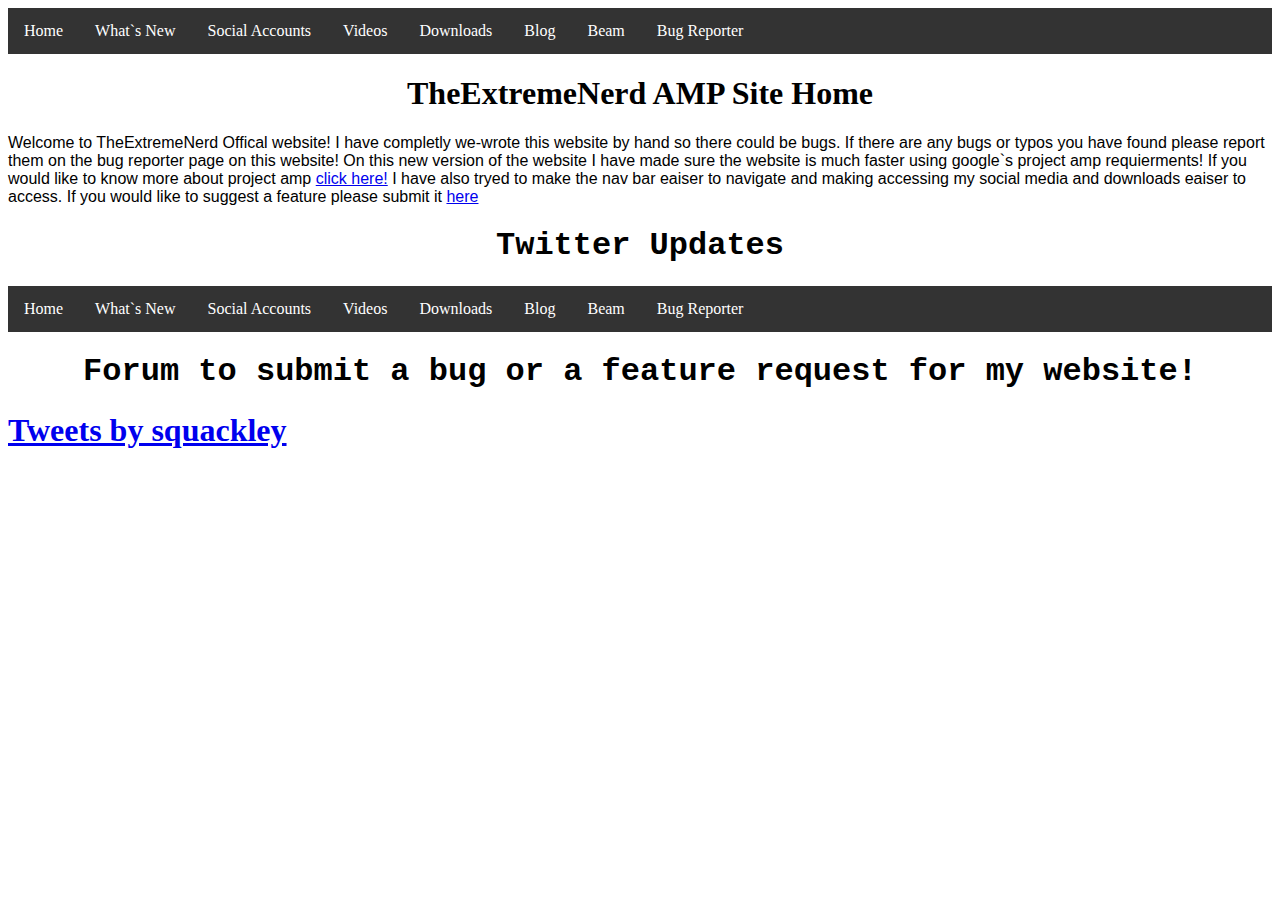
<file: index.html>
<!doctype html>
<html amp lang="en">
  <head>
    <meta charset="utf-8">
    <title>TheExtremeNerd - Home</title>
	<link rel="stylesheet" type="text/css" href="style.css">
	<ul>
		<li><a href="index.html">Home</a></li>
		<li><a href="whats-new.html">What`s New</a></li>
		<li class="dropdown">
		<a href="#" class="dropbtn">Social Accounts</a>
		<div class="dropdown-content">
			<a href="https://twitter.com/theextremenerd">Twitter</a>
			<a href="https://www.instagram.com/theextremenerd/">Instagram</a>
			<a href="https://www.youtube.com/channel/UCg5AlQoyjd7q_q373sE6dTg">YouTube</a>
		<li><a href="videos.html">Videos</a></li>
		<li class="dropdown">
		<a href="#" class="dropbtn">Downloads</a>
			<div class="dropdown-content">
			<a href="#">Download 1</a>
			<a href="#">Download 2</a>
			<a href="#">Download 3</a>
		<li><a href="blog.html">Blog</a></li>
		<li><a href="beam.html">Beam</a></li>
		<li><a href="bug-reporter.html">Bug Reporter</a></li>
		</div>
		</li>
	</ul>
    <link rel="canonical" href="https://9ebd5ed9d0ce57f0ab8529046f3f1c27a9a30b89.googledrive.com/host/0B8K8uhFcgzKVRko3QVJpTjVVeFE/Home-index.html" />
    <meta name="viewport" content="width=device-width,minimum-scale=1,initial-scale=1">
    <script type="application/ld+json">
      {
        "@context": "http://schema.org",
        "@type": "NewsArticle",
        "headline": "Open-source framework for publishing content",
        "datePublished": "2015-10-07T12:02:41Z",
        "image": [
          "logo.jpg"
        ]
      }
    </script>
    <style amp-boilerplate>body{-webkit-animation:-amp-start 8s steps(1,end) 0s 1 normal both;-moz-animation:-amp-start 8s steps(1,end) 0s 1 normal both;-ms-animation:-amp-start 8s steps(1,end) 0s 1 normal both;animation:-amp-start 8s steps(1,end) 0s 1 normal both}@-webkit-keyframes -amp-start{from{visibility:hidden}to{visibility:visible}}@-moz-keyframes -amp-start{from{visibility:hidden}to{visibility:visible}}@-ms-keyframes -amp-start{from{visibility:hidden}to{visibility:visible}}@-o-keyframes -amp-start{from{visibility:hidden}to{visibility:visible}}@keyframes -amp-start{from{visibility:hidden}to{visibility:visible}}</style><noscript><style amp-boilerplate>body{-webkit-animation:none;-moz-animation:none;-ms-animation:none;animation:none}</style></noscript>
    <script async src="https://cdn.ampproject.org/v0.js"></script>
  </head>
  <body id="body">
    <h1 id="MainWelcome">TheExtremeNerd AMP Site Home</h1>
	<p id="SubWelcome">Welcome to TheExtremeNerd Offical website! I have completly we-wrote this website by hand so there could be bugs. If there are any bugs or typos you have found please report them on the bug reporter page on this website! On this new version of the website I have made sure the website is much faster using google`s project amp requierments! If you would like to know more about project amp <a href="https://www.ampproject.org/">click here!</a> I have also tryed to make the nav bar eaiser to navigate and making accessing my social media and downloads eaiser to access. If you would like to suggest a feature please submit it <a href="bug-reporter.html">here</a></p>
	<h1 id="Main">Twitter Updates</h1>
<!doctype html>
<html amp lang="en">
  <head>
    <meta charset="utf-8">
    <title>TheExtremeNerd - Bug Reporter</title>
	<link rel="stylesheet" type="text/css" href="style.css">
	<ul>
		<li><a href="index.html">Home</a></li>
		<li><a href="whats-new.html">What`s New</a></li>
		<li class="dropdown">
		<a href="#" class="dropbtn">Social Accounts</a>
		<div class="dropdown-content">
			<a href="https://twitter.com/theextremenerd">Twitter</a>
			<a href="https://www.instagram.com/theextremenerd/">Instagram</a>
			<a href="https://www.youtube.com/channel/UCg5AlQoyjd7q_q373sE6dTg">YouTube</a>
		<li><a href="videos.html">Videos</a></li>
		<li class="dropdown">
		<a href="#" class="dropbtn">Downloads</a>
			<div class="dropdown-content">
			<a href="#">Download 1</a>
			<a href="#">Download 2</a>
			<a href="#">Download 3</a>
		<li><a href="blog.html">Blog</a></li>
		<li><a href="beam.html">Beam</a></li>
		<li><a href="bug-reporter.html">Bug Reporter</a></li>
		</div>
		</li>
	</ul>
    <link rel="canonical" href="https://9ebd5ed9d0ce57f0ab8529046f3f1c27a9a30b89.googledrive.com/host/0B8K8uhFcgzKVRko3QVJpTjVVeFE/Home-index.html" />
    <meta name="viewport" content="width=device-width,minimum-scale=1,initial-scale=1">
    <script type="application/ld+json">
      {
        "@context": "http://schema.org",
        "@type": "NewsArticle",
        "headline": "Open-source framework for publishing content",
        "datePublished": "2015-10-07T12:02:41Z",
        "image": [
          "logo.jpg"
        ]
      }
    </script>
    <style amp-boilerplate>body{-webkit-animation:-amp-start 8s steps(1,end) 0s 1 normal both;-moz-animation:-amp-start 8s steps(1,end) 0s 1 normal both;-ms-animation:-amp-start 8s steps(1,end) 0s 1 normal both;animation:-amp-start 8s steps(1,end) 0s 1 normal both}@-webkit-keyframes -amp-start{from{visibility:hidden}to{visibility:visible}}@-moz-keyframes -amp-start{from{visibility:hidden}to{visibility:visible}}@-ms-keyframes -amp-start{from{visibility:hidden}to{visibility:visible}}@-o-keyframes -amp-start{from{visibility:hidden}to{visibility:visible}}@keyframes -amp-start{from{visibility:hidden}to{visibility:visible}}</style><noscript><style amp-boilerplate>body{-webkit-animation:none;-moz-animation:none;-ms-animation:none;animation:none}</style></noscript>
    <script async src="https://cdn.ampproject.org/v0.js"></script>
</head>
<body id="body">
	<h1 id="Main">Forum to submit a bug or a feature request for my website!<h1>
	<a class="twitter-timeline" href="https://twitter.com/squackley">Tweets by squackley</a> <script async src="//platform.twitter.com/widgets.js" charset="utf-8"></script>
</body>
</html>

	
</html>
</file>
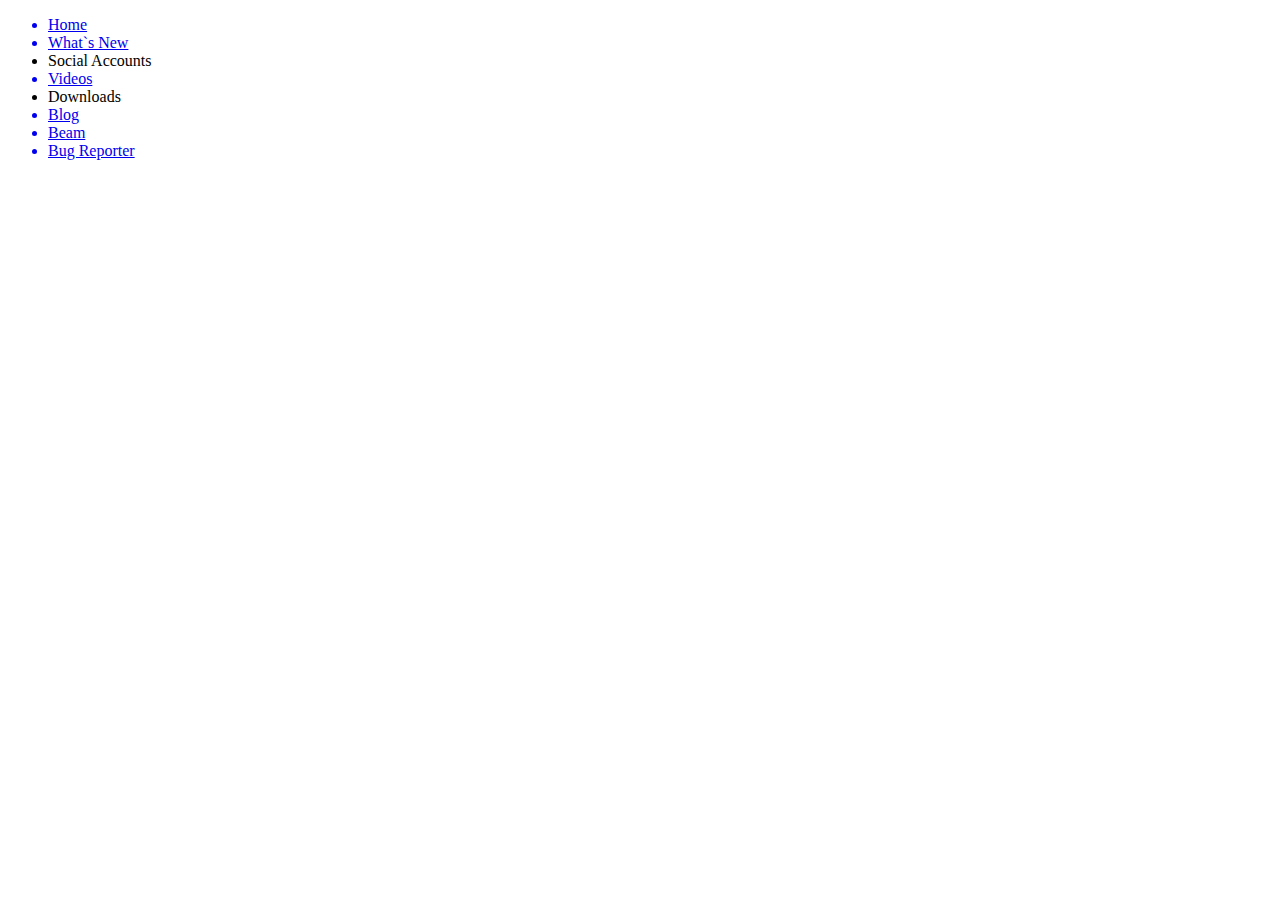
<file: beam.html>
<!doctype html>
<html amp lang="en">
  <head>
    <meta charset="utf-8">
    <title>TheExtremeNerd - Beam Livestreams</title>
	<style>
		.dropdown {
			position: relative;
			display: inline-block;
		}

		.dropdown-content {
			display: none;
			position: absolute;
			background-color: #f9f9f9;
			min-width: 160px;
			box-shadow: 0px 8px 16px 0px rgba(0,0,0,0.2);
			padding: 12px 16px;
		}

		.dropdown:hover .dropdown-content {
			display: block;
		}
	</style>
	<div class="menu">
			<ul>
				<a href="index.html"><li id="topNav">Home</li></a>
				<a href="whats-new.html"><li>What`s New</li></a>
				<div class="dropdown">
					<li>Social Accounts</li>
					<div class="dropdown-content">
						<p onclick="location.href='test'">Twitter</p>
						<p onclick="location.href='test'">Instagram</p>
						<p onclick="location.href='test'">YouTube</p>
					</div>
				</div>
				<a href="videos.html"><li>Videos</li></a>
				<div class="dropdown">
					<li>Downloads</li>
					<div class="dropdown-content">
						<p onclick="location.href='test'">Download 1</p>
						<p onclick="location.href='test'">Download 2</p>
						<p onclick="location.href='test'">Download 3</p>
					</div>
				</div>
				<a href="blog.html"><li>Blog</li></a>
				<a href="beam.html"><li>Beam</li></a>
				<a href="bug-reporter.html"><li>Bug Reporter</li></a>
			</ul>
    <link rel="canonical" href="https://9ebd5ed9d0ce57f0ab8529046f3f1c27a9a30b89.googledrive.com/host/0B8K8uhFcgzKVRko3QVJpTjVVeFE/Home-index.html" />
    <meta name="viewport" content="width=device-width,minimum-scale=1,initial-scale=1">
    <script type="application/ld+json">
      {
        "@context": "http://schema.org",
        "@type": "NewsArticle",
        "headline": "Open-source framework for publishing content",
        "datePublished": "2015-10-07T12:02:41Z",
        "image": [
          "logo.jpg"
        ]
      }
    </script>
    <style amp-boilerplate>body{-webkit-animation:-amp-start 8s steps(1,end) 0s 1 normal both;-moz-animation:-amp-start 8s steps(1,end) 0s 1 normal both;-ms-animation:-amp-start 8s steps(1,end) 0s 1 normal both;animation:-amp-start 8s steps(1,end) 0s 1 normal both}@-webkit-keyframes -amp-start{from{visibility:hidden}to{visibility:visible}}@-moz-keyframes -amp-start{from{visibility:hidden}to{visibility:visible}}@-ms-keyframes -amp-start{from{visibility:hidden}to{visibility:visible}}@-o-keyframes -amp-start{from{visibility:hidden}to{visibility:visible}}@keyframes -amp-start{from{visibility:hidden}to{visibility:visible}}</style><noscript><style amp-boilerplate>body{-webkit-animation:none;-moz-animation:none;-ms-animation:none;animation:none}</style></noscript>
    <script async src="https://cdn.ampproject.org/v0.js"></script>
</head>
<body id="body">
	<iframe src="https://beam.pro/theextremenerd" frameborder="0" height="450" width="800">Please use bug id 002 and report using the bug reporter</iframe>
</body>
</html>
</file>
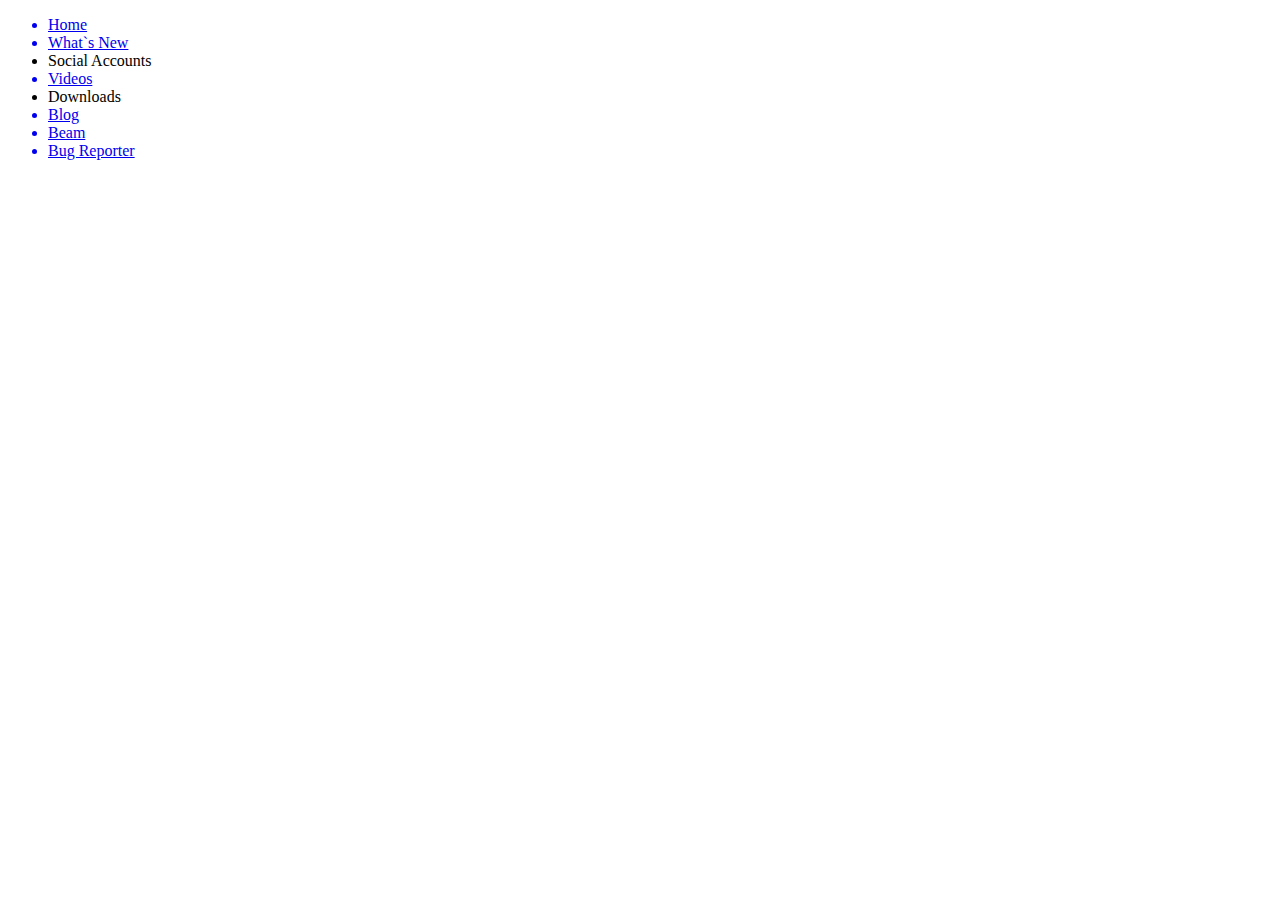
<file: blog.html>
<!doctype html>
<html amp lang="en">
  <head>
    <meta charset="utf-8">
    <title>TheExtremeNerd - Blog</title>
	<style>
		.dropdown {
			position: relative;
			display: inline-block;
		}

		.dropdown-content {
			display: none;
			position: absolute;
			background-color: #f9f9f9;
			min-width: 160px;
			box-shadow: 0px 8px 16px 0px rgba(0,0,0,0.2);
			padding: 12px 16px;
		}

		.dropdown:hover .dropdown-content {
			display: block;
		}
	</style>
	<div class="menu">
			<ul>
				<a href="index.html"><li id="topNav">Home</li></a>
				<a href="whats-new.html"><li>What`s New</li></a>
				<div class="dropdown">
					<li>Social Accounts</li>
					<div class="dropdown-content">
						<p onclick="location.href='test'">Twitter</p>
						<p onclick="location.href='test'">Instagram</p>
						<p onclick="location.href='test'">YouTube</p>
					</div>
				</div>
				<a href="whats-new.html"><li>Videos</li></a>
				<div class="dropdown">
					<li>Downloads</li>
					<div class="dropdown-content">
						<p onclick="location.href='test'">Download 1</p>
						<p onclick="location.href='test'">Download 2</p>
						<p onclick="location.href='test'">Download 3</p>
					</div>
				</div>
				<a href="blog.html"><li>Blog</li></a>
				<a href="beam.html"><li>Beam</li></a>
				<a href="bug-reporter.html"><li>Bug Reporter</li></a>
			</ul>
    <link rel="canonical" href="https://9ebd5ed9d0ce57f0ab8529046f3f1c27a9a30b89.googledrive.com/host/0B8K8uhFcgzKVRko3QVJpTjVVeFE/Home-index.html" />
    <meta name="viewport" content="width=device-width,minimum-scale=1,initial-scale=1">
    <script type="application/ld+json">
      {
        "@context": "http://schema.org",
        "@type": "NewsArticle",
        "headline": "Open-source framework for publishing content",
        "datePublished": "2015-10-07T12:02:41Z",
        "image": [
          "logo.jpg"
        ]
      }
    </script>
    <style amp-boilerplate>body{-webkit-animation:-amp-start 8s steps(1,end) 0s 1 normal both;-moz-animation:-amp-start 8s steps(1,end) 0s 1 normal both;-ms-animation:-amp-start 8s steps(1,end) 0s 1 normal both;animation:-amp-start 8s steps(1,end) 0s 1 normal both}@-webkit-keyframes -amp-start{from{visibility:hidden}to{visibility:visible}}@-moz-keyframes -amp-start{from{visibility:hidden}to{visibility:visible}}@-ms-keyframes -amp-start{from{visibility:hidden}to{visibility:visible}}@-o-keyframes -amp-start{from{visibility:hidden}to{visibility:visible}}@keyframes -amp-start{from{visibility:hidden}to{visibility:visible}}</style><noscript><style amp-boilerplate>body{-webkit-animation:none;-moz-animation:none;-ms-animation:none;animation:none}</style></noscript>
    <script async src="https://cdn.ampproject.org/v0.js"></script>
  </head>
  <body id="body">
	</body>
</html>
</file>
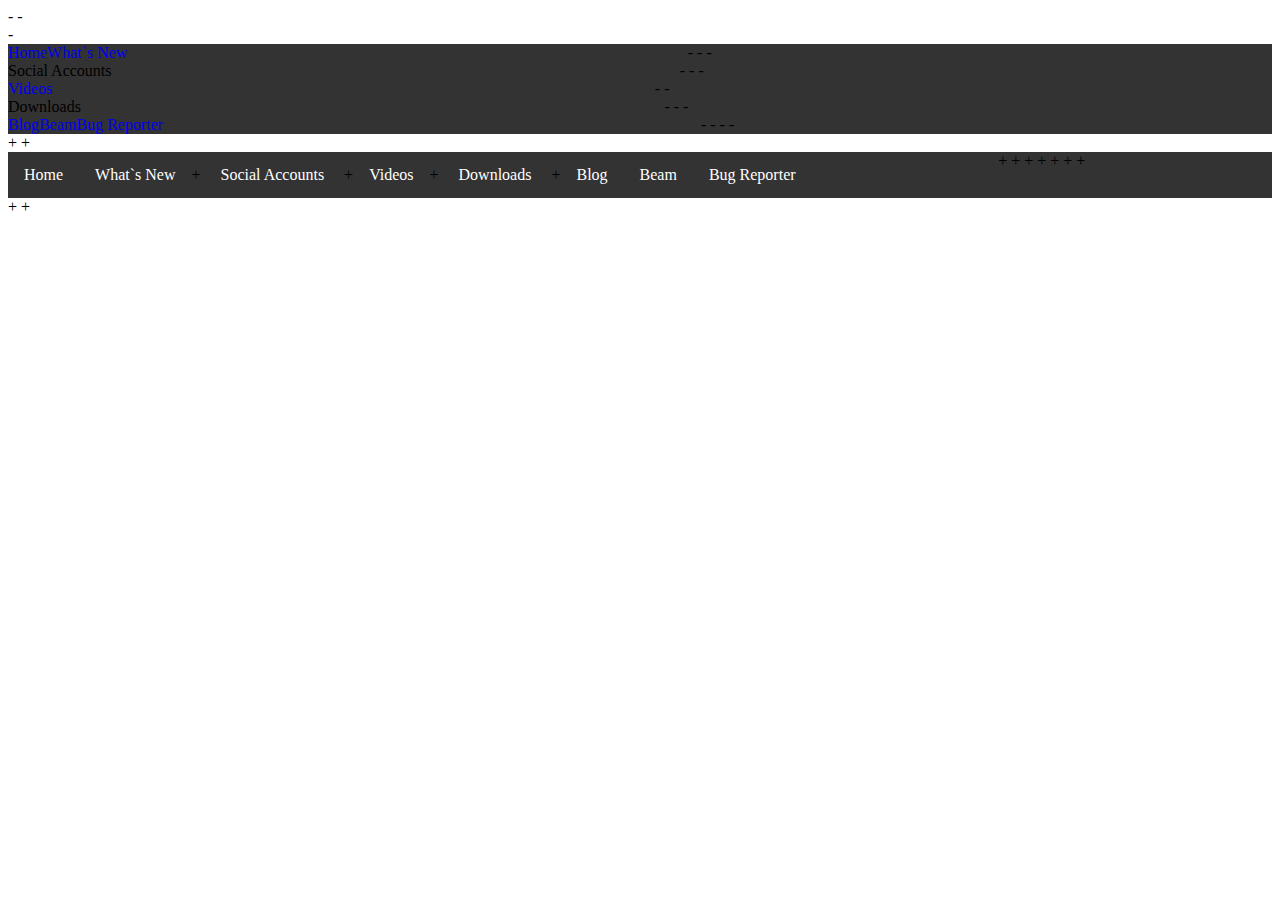
<file: bug-reporter.html>
<head>
      <meta charset="utf-8">
      <title>TheExtremeNerd - Bug Reporter</title>
 -	<style>
 -		.dropdown {
 -			position: relative;
 -			display: inline-block;
 -		}
 -
 -		.dropdown-content {
 -			display: none;
 -			position: absolute;
 -			background-color: #f9f9f9;
 -			min-width: 160px;
 -			box-shadow: 0px 8px 16px 0px rgba(0,0,0,0.2);
 -			padding: 12px 16px;
 -		}
 -
 -		.dropdown:hover .dropdown-content {
 -			display: block;
 -		}
 -	</style>
 -	<div class="menu">
 -			<ul>
 -				<a href="index.html"><li id="topNav">Home</li></a>
 -				<a href="whats-new.html"><li>What`s New</li></a>
 -				<div class="dropdown">
 -					<li>Social Accounts</li>
 -					<div class="dropdown-content">
 -						<p onclick="location.href='https://twitter.com/theextremenerd'">Twitter</p>
 -						<p onclick="location.href='https://www.instagram.com/theextremenerd/'">Instagram</p>
 -						<p onclick="location.href='https://www.youtube.com/channel/UCg5AlQoyjd7q_q373sE6dTg'">YouTube</p>
 -					</div>
 -				</div>
 -				<a href="videos.html"><li>Videos</li></a>
 -				<div class="dropdown">
 -					<li>Downloads</li>
 -					<div class="dropdown-content">
 -						<p onclick="location.href='test'">Download 1</p>
 -						<p onclick="location.href='test'">Download 2</p>
 -						<p onclick="location.href='test'">Download 3</p>
 -					</div>
 -				</div>
 -				<a href="blog.html"><li>Blog</li></a>
 -				<a href="beam.html"><li>Beam</li></a>
 -				<a href="bug-reporter.html"><li>Bug Reporter</li></a>
 -			</ul>
 +	<link rel="stylesheet" type="text/css" href="style.css">
 +	<ul>
 +		<li><a href="index.html">Home</a></li>
 +		<li><a href="whats-new.html">What`s New</a></li>
 +		<li class="dropdown">
 +		<a href="#" class="dropbtn">Social Accounts</a>
 +		<div class="dropdown-content">
 +			<a href="https://twitter.com/theextremenerd">Twitter</a>
 +			<a href="https://www.instagram.com/theextremenerd/">Instagram</a>
 +			<a href="https://www.youtube.com/channel/UCg5AlQoyjd7q_q373sE6dTg">YouTube</a>
 +		<li><a href="videos.html">Videos</a></li>
 +		<li class="dropdown">
 +		<a href="#" class="dropbtn">Downloads</a>
 +			<div class="dropdown-content">
 +			<a href="#">Download 1</a>
 +			<a href="#">Download 2</a>
 +			<a href="#">Download 3</a>
 +		<li><a href="blog.html">Blog</a></li>
 +		<li><a href="beam.html">Beam</a></li>
 +		<li><a href="bug-reporter.html">Bug Reporter</a></li>
 +		</div>
 +		</li>
 +	</ul>
      <link rel="canonical" href="https://9ebd5ed9d0ce57f0ab8529046f3f1c27a9a30b89.googledrive.com/host/0B8K8uhFcgzKVRko3QVJpTjVVeFE/Home-index.html" />
      <meta name="viewport" content="width=device-width,minimum-scale=1,initial-scale=1">
      <script type="application/ld+json">
 @@ -65,6 +44,6 @@
  </head>
  <body id="body">
  	<h1 id="Main">Forum to submit a bug or a feature request for my website!<h1>
 -	<iframe src="https://docs.google.com/forms/d/e/1FAIpQLSfIPZdk1jmBiPuSGmnPQ1o6zsacUyfjtyIVMHdN8E8dzPcrLw/viewform?embedded=true" width="760" height="1500" frameborder="0" marginheight="0" marginwidth="0">Loading...</iframe>
 +	<iframe id="bug-reporter" src="https://docs.google.com/forms/d/e/1FAIpQLSfIPZdk1jmBiPuSGmnPQ1o6zsacUyfjtyIVMHdN8E8dzPcrLw/viewform?embedded=true" width="760" height="1500" frameborder="0" marginheight="0" marginwidth="0">Loading...</iframe>
  </body>
  </html>
</file>
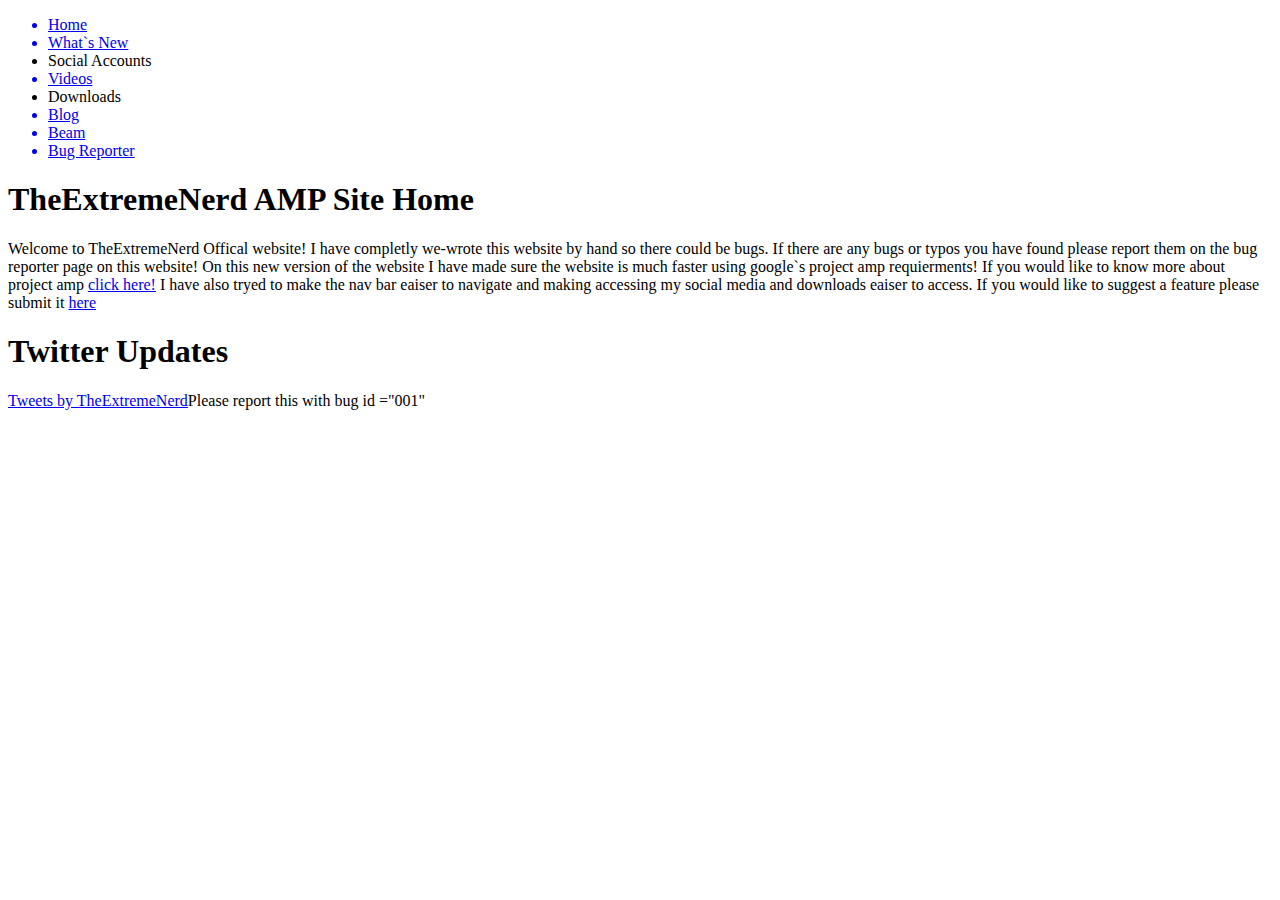
<file: Home.html>
<!doctype html>
<html amp lang="en">
  <head>
    <meta charset="utf-8">
    <title>TheExtremeNerd - Home</title>
	<style>
		.dropdown {
			position: relative;
			display: inline-block;
		}

		.dropdown-content {
			display: none;
			position: absolute;
			background-color: #f9f9f9;
			min-width: 160px;
			box-shadow: 0px 8px 16px 0px rgba(0,0,0,0.2);
			padding: 12px 16px;
		}

		.dropdown:hover .dropdown-content {
			display: block;
		}
	</style>
	<div class="menu">
			<ul>
				<a href="Home.html"><li id="topNav">Home</li></a>
				<a href="whats-new.html"><li>What`s New</li></a>
				<div class="dropdown">
					<li>Social Accounts</li>
					<div class="dropdown-content">
						<p onclick="location.href='test'">Twitter</p>
						<p onclick="location.href='test'">Instagram</p>
						<p onclick="location.href='test'">YouTube</p>
					</div>
				</div>
				<a href="videos.html"><li>Videos</li></a>
				<div class="dropdown">
					<li>Downloads</li>
					<div class="dropdown-content">
						<p onclick="location.href='test'">Download 1</p>
						<p onclick="location.href='test'">Download 2</p>
						<p onclick="location.href='test'">Download 3</p>
					</div>
				</div>
				<a href="blog.html"><li>Blog</li></a>
				<a href="beam.html"><li>Beam</li></a>
				<a href="bug-reporter.html"><li>Bug Reporter</li></a>
			</ul>
    <link rel="canonical" href="https://9ebd5ed9d0ce57f0ab8529046f3f1c27a9a30b89.googledrive.com/host/0B8K8uhFcgzKVRko3QVJpTjVVeFE/Home-index.html" />
    <meta name="viewport" content="width=device-width,minimum-scale=1,initial-scale=1">
    <script type="application/ld+json">
      {
        "@context": "http://schema.org",
        "@type": "NewsArticle",
        "headline": "Open-source framework for publishing content",
        "datePublished": "2015-10-07T12:02:41Z",
        "image": [
          "logo.jpg"
        ]
      }
    </script>
    <style amp-boilerplate>body{-webkit-animation:-amp-start 8s steps(1,end) 0s 1 normal both;-moz-animation:-amp-start 8s steps(1,end) 0s 1 normal both;-ms-animation:-amp-start 8s steps(1,end) 0s 1 normal both;animation:-amp-start 8s steps(1,end) 0s 1 normal both}@-webkit-keyframes -amp-start{from{visibility:hidden}to{visibility:visible}}@-moz-keyframes -amp-start{from{visibility:hidden}to{visibility:visible}}@-ms-keyframes -amp-start{from{visibility:hidden}to{visibility:visible}}@-o-keyframes -amp-start{from{visibility:hidden}to{visibility:visible}}@keyframes -amp-start{from{visibility:hidden}to{visibility:visible}}</style><noscript><style amp-boilerplate>body{-webkit-animation:none;-moz-animation:none;-ms-animation:none;animation:none}</style></noscript>
    <script async src="https://cdn.ampproject.org/v0.js"></script>
  </head>
  <body id="body">
    <h1 id="MainWelcome">TheExtremeNerd AMP Site Home</h1>
	<p id="SubWelcome">Welcome to TheExtremeNerd Offical website! I have completly we-wrote this website by hand so there could be bugs. If there are any bugs or typos you have found please report them on the bug reporter page on this website! On this new version of the website I have made sure the website is much faster using google`s project amp requierments! If you would like to know more about project amp <a href="https://www.ampproject.org/">click here!</a> I have also tryed to make the nav bar eaiser to navigate and making accessing my social media and downloads eaiser to access. If you would like to suggest a feature please submit it <a href="bug-reporter.html">here</a></p>
	<h1 id="Main">Twitter Updates</h1>
	<a class="twitter-timeline" href="https://twitter.com/TheExtremeNerd">Tweets by TheExtremeNerd</a>Please report this with bug id ="001" <script async src="//platform.twitter.com/widgets.js" charset="utf-8"></script>  </body>
	
</html>
</file>
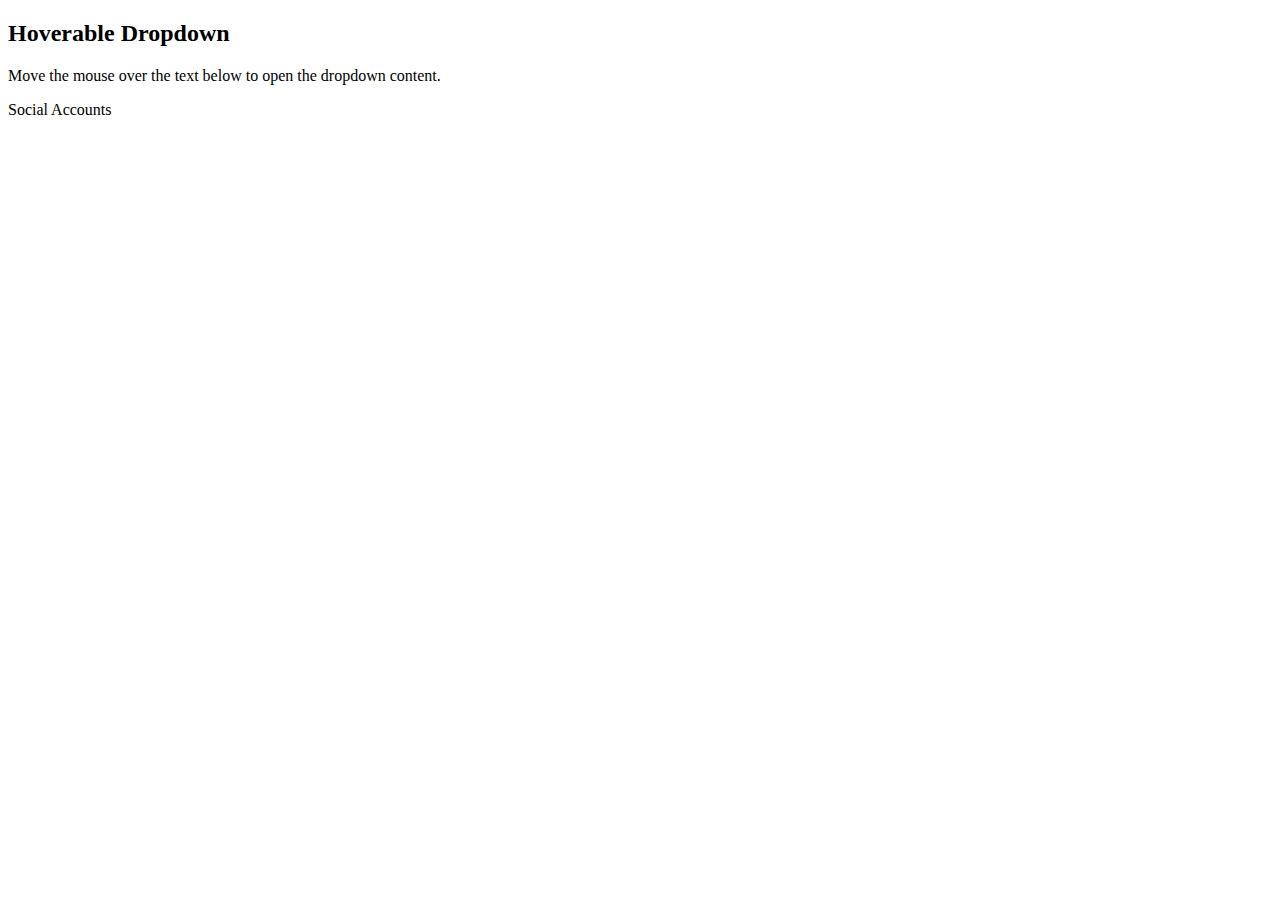
<file: testing.html>
<!DOCTYPE html>
<html>
<head>
<style>
.dropdown {
    position: relative;
    display: inline-block;
}

.dropdown-content {
    display: none;
    position: absolute;
    background-color: #f9f9f9;
    min-width: 160px;
    box-shadow: 0px 8px 16px 0px rgba(0,0,0,0.2);
    padding: 12px 16px;
}

.dropdown:hover .dropdown-content {
    display: block;
}
</style>
</head>
<body>

<h2>Hoverable Dropdown</h2>
<p>Move the mouse over the text below to open the dropdown content.</p>

<div class="dropdown">
  <li>Social Accounts</li>
  <div class="dropdown-content">
    <p onclick="location.href='test'">Twitter</p>
	<p onclick="location.href='test'">Instagram</p>
	<p onclick="location.href='test'">YouTube</p>
	<p onclick="location.href='test'">Steam</p>
  </div>
</div>

</body>
</html>
</file>
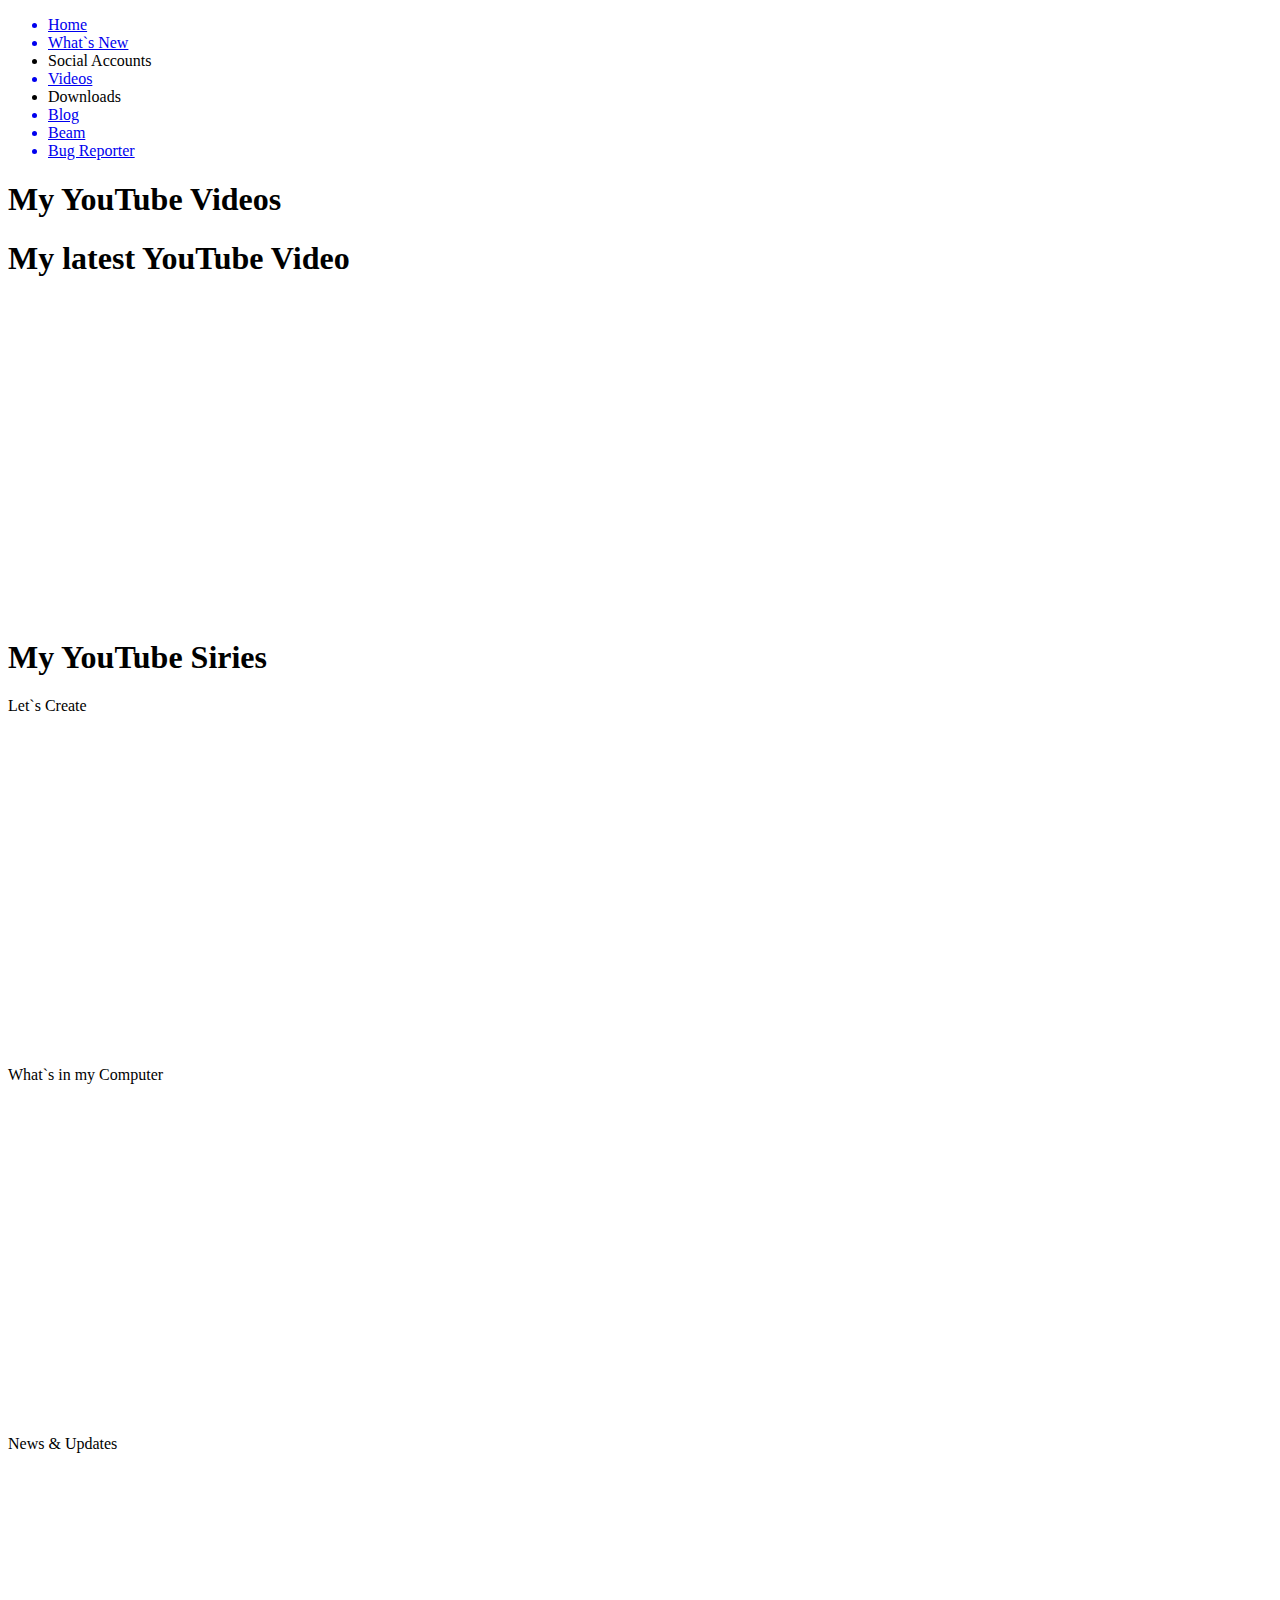
<file: videos.html>
<!doctype html>
<html amp lang="en">
  <head>
    <meta charset="utf-8">
    <title>TheExtremeNerd - YouTube Videos</title>
	<style>
		.dropdown {
			position: relative;
			display: inline-block;
		}

		.dropdown-content {
			display: none;
			position: absolute;
			background-color: #f9f9f9;
			min-width: 160px;
			box-shadow: 0px 8px 16px 0px rgba(0,0,0,0.2);
			padding: 12px 16px;
		}

		.dropdown:hover .dropdown-content {
			display: block;
		}
	</style>
	<div class="menu">
			<ul>
				<a href="index.html"><li id="topNav">Home</li></a>
				<a href="whats-new.html"><li>What`s New</li></a>
				<div class="dropdown">
					<li>Social Accounts</li>
					<div class="dropdown-content">
						<p onclick="location.href='https://twitter.com/theextremenerd'">Twitter</p>
						<p onclick="location.href='https://www.instagram.com/theextremenerd/'">Instagram</p>
						<p onclick="location.href='https://www.youtube.com/channel/UCg5AlQoyjd7q_q373sE6dTg'">YouTube</p>
					</div>
				</div>
				<a href="videos.html"><li>Videos</li></a>
				<div class="dropdown">
					<li>Downloads</li>
					<div class="dropdown-content">
						<p onclick="location.href='test'">Download 1</p>
						<p onclick="location.href='test'">Download 2</p>
						<p onclick="location.href='test'">Download 3</p>
					</div>
				</div>
				<a href="blog.html"><li>Blog</li></a>
				<a href="beam.html"><li>Beam</li></a>
				<a href="bug-reporter.html"><li>Bug Reporter</li></a>
			</ul>
    <link rel="canonical" href="https://9ebd5ed9d0ce57f0ab8529046f3f1c27a9a30b89.googledrive.com/host/0B8K8uhFcgzKVRko3QVJpTjVVeFE/Home-index.html" />
    <meta name="viewport" content="width=device-width,minimum-scale=1,initial-scale=1">
    <script type="application/ld+json">
      {
        "@context": "http://schema.org",
        "@type": "NewsArticle",
        "headline": "Open-source framework for publishing content",
        "datePublished": "2015-10-07T12:02:41Z",
        "image": [
          "logo.jpg"
        ]
      }
    </script>
    <style amp-boilerplate>body{-webkit-animation:-amp-start 8s steps(1,end) 0s 1 normal both;-moz-animation:-amp-start 8s steps(1,end) 0s 1 normal both;-ms-animation:-amp-start 8s steps(1,end) 0s 1 normal both;animation:-amp-start 8s steps(1,end) 0s 1 normal both}@-webkit-keyframes -amp-start{from{visibility:hidden}to{visibility:visible}}@-moz-keyframes -amp-start{from{visibility:hidden}to{visibility:visible}}@-ms-keyframes -amp-start{from{visibility:hidden}to{visibility:visible}}@-o-keyframes -amp-start{from{visibility:hidden}to{visibility:visible}}@keyframes -amp-start{from{visibility:hidden}to{visibility:visible}}</style><noscript><style amp-boilerplate>body{-webkit-animation:none;-moz-animation:none;-ms-animation:none;animation:none}</style></noscript>
    <script async src="https://cdn.ampproject.org/v0.js"></script>
</head>
<body id="body">
	<h1 id="Main">My YouTube Videos</h1>
	<h1 id="SubText">My latest YouTube Video</h1>
	<iframe width="560" height="315" src="https://www.youtube.com/embed/videoseries?list=UUg5AlQoyjd7q_q373sE6dTg" frameborder="0" allowfullscreen></iframe>
	<h1 id="SubText">My YouTube Siries</h1>
	<p id="siries-name">Let`s Create</p>
	<iframe width="560" height="315" src="https://www.youtube.com/embed/videoseries?list=PLGdekFN2bWly9Szjq_XQJbczXWRoFv8Af" frameborder="0" allowfullscreen></iframe>
	<p id="siries-name">What`s in my Computer</p>
	<iframe width="560" height="315" src="https://www.youtube.com/embed/videoseries?list=PLGdekFN2bWlzdXS0aQgWkJdlQ-VPbkHda" frameborder="0" allowfullscreen></iframe>
	<p id="siries-name">News & Updates</p>
	<iframe width="560" height="315" src="https://www.youtube.com/embed/videoseries?list=PLGdekFN2bWlzQCQrean2_Zltpffj5QWsh" frameborder="0" allowfullscreen></iframe>
	<p id="siries-name">Tutorials</p>
	<iframe width="560" height="315" src="https://www.youtube.com/embed/videoseries?list=PLGdekFN2bWlxEWW2F_v6Sg-OjaRDJ_foU" frameborder="0" allowfullscreen></iframe>
</body>
</html>
</file>
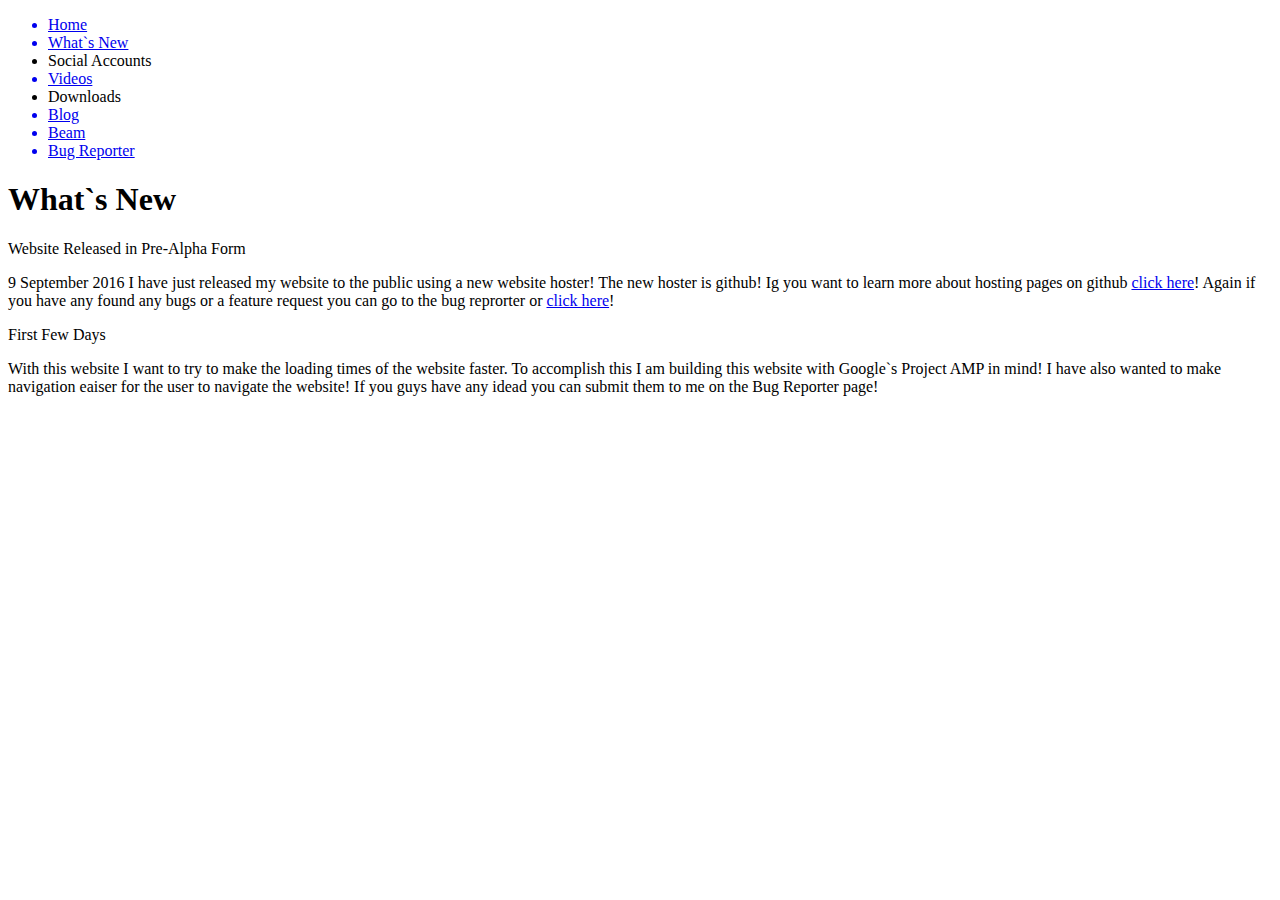
<file: whats-new.html>
<!doctype html>
<html amp lang="en">
  <head>
    <meta charset="utf-8">
    <title>TheExtremeNerd - What`s New</title>
	<style>
		.dropdown {
			position: relative;
			display: inline-block;
		}

		.dropdown-content {
			display: none;
			position: absolute;
			background-color: #f9f9f9;
			min-width: 160px;
			box-shadow: 0px 8px 16px 0px rgba(0,0,0,0.2);
			padding: 12px 16px;
		}

		.dropdown:hover .dropdown-content {
			display: block;
		}
	</style>
	<div class="menu">
			<ul>
				<a href="index.html"><li id="topNav">Home</li></a>
				<a href="whats-new.html"><li>What`s New</li></a>
				<div class="dropdown">
					<li>Social Accounts</li>
					<div class="dropdown-content">
						<p onclick="location.href='https://twitter.com/theextremenerd'">Twitter</p>
						<p onclick="location.href='https://www.instagram.com/theextremenerd/'">Instagram</p>
						<p onclick="location.href='https://www.youtube.com/channel/UCg5AlQoyjd7q_q373sE6dTg'">YouTube</p>
					</div>
				</div>
				<a href="videos.html"><li>Videos</li></a>
				<div class="dropdown">
					<li>Downloads</li>
					<div class="dropdown-content">
						<p onclick="location.href='test'">Download 1</p>
						<p onclick="location.href='test'">Download 2</p>
						<p onclick="location.href='test'">Download 3</p>
					</div>
				</div>
				<a href="blog.html"><li>Blog</li></a>
				<a href="beam.html"><li>Beam</li></a>
				<a href="bug-reporter.html"><li>Bug Reporter</li></a>
			</ul>
    <link rel="canonical" href="https://9ebd5ed9d0ce57f0ab8529046f3f1c27a9a30b89.googledrive.com/host/0B8K8uhFcgzKVRko3QVJpTjVVeFE/Home-index.html" />
    <meta name="viewport" content="width=device-width,minimum-scale=1,initial-scale=1">
    <script type="application/ld+json">
      {
        "@context": "http://schema.org",
        "@type": "NewsArticle",
        "headline": "Open-source framework for publishing content",
        "datePublished": "2015-10-07T12:02:41Z",
        "image": [
          "logo.jpg"
        ]
      }
    </script>
    <style amp-boilerplate>body{-webkit-animation:-amp-start 8s steps(1,end) 0s 1 normal both;-moz-animation:-amp-start 8s steps(1,end) 0s 1 normal both;-ms-animation:-amp-start 8s steps(1,end) 0s 1 normal both;animation:-amp-start 8s steps(1,end) 0s 1 normal both}@-webkit-keyframes -amp-start{from{visibility:hidden}to{visibility:visible}}@-moz-keyframes -amp-start{from{visibility:hidden}to{visibility:visible}}@-ms-keyframes -amp-start{from{visibility:hidden}to{visibility:visible}}@-o-keyframes -amp-start{from{visibility:hidden}to{visibility:visible}}@keyframes -amp-start{from{visibility:hidden}to{visibility:visible}}</style><noscript><style amp-boilerplate>body{-webkit-animation:none;-moz-animation:none;-ms-animation:none;animation:none}</style></noscript>
    <script async src="https://cdn.ampproject.org/v0.js"></script>
</head>
<body id="body">
	<h1 id="Main">What`s New</h1>
	<p id="update-name">Website Released in Pre-Alpha Form</p>
	<p id="update-desc">9 September 2016 I have just released my website to the public using a new website hoster! The new hoster is github! Ig you want to learn more about hosting pages on github <a href="https://pages.github.com/">click here</a>! Again if you have any found any bugs or a feature request you can go to the bug reprorter or <a href="bug-reporter.html">click here</a>!</p>
	<p id="update-name">First Few Days</p>
	<p id="update-desc">With this website I want to try to make the loading times of the website faster. To accomplish this I am building this website with Google`s Project AMP in mind! I have also wanted to make navigation eaiser for the user to navigate the website! If you guys have any idead you can submit them to me on the Bug Reporter page!</p>
</body>
</html>
</file>
<file: style.css>
ul {
    list-style-type: none;
    margin: 0;
    padding: 0;
    overflow: hidden;
    background-color: #333;
	text-align: center;
}

li {
    float: left;
	text-align: center;
}

li a, .dropbtn {
    display: inline-block;
    color: white;
    text-align: center;
    padding: 14px 16px;
    text-decoration: none;
}

li a:hover, .dropdown:hover .dropbtn {
    background-color: red;
}

li.dropdown {
    display: inline-block;
}

.dropdown-content {
    display: none;
    position: absolute;
    background-color: #f9f9f9;
    min-width: 160px;
    box-shadow: 0px 8px 16px 0px rgba(0,0,0,0.2);
}

.dropdown-content a {
    color: black;
    padding: 12px 16px;
    text-decoration: none;
    display: block;
    text-align: left;
}

.dropdown-content a:hover {background-color: #f1f1f1}

.dropdown:hover .dropdown-content {
    display: block;
}

#MainWelcome {
	text-align: center;
	font-family: Arial Black;
}

#Main, #update-name, #SubText, #siries-name{
	text-align:center;
	font-family:Courier New;
}

.twitter-timeline {
	text-align: center;
}

#SubWelcome, #update-desc{
	font-family: Helvetica;
}

#yt {
	padding-left: calc(50% - 280px);
	padding-left: -o-calc(50% - 280px);
	padding-left: -webkit-calc(50% - 280px);
	padding-left: -moz-calc(50% - 280px);
}

#bug-reporter{
	padding-left: calc(50% - 380px);
	padding-left: -o-calc(50% - 380px);
	padding-left: -webkit-calc(50% - 380px);
	padding-left: -moz-calc(50% - 380px);
}

#beam{
	height: 100vh;
	width: 100%;
}
</file>
